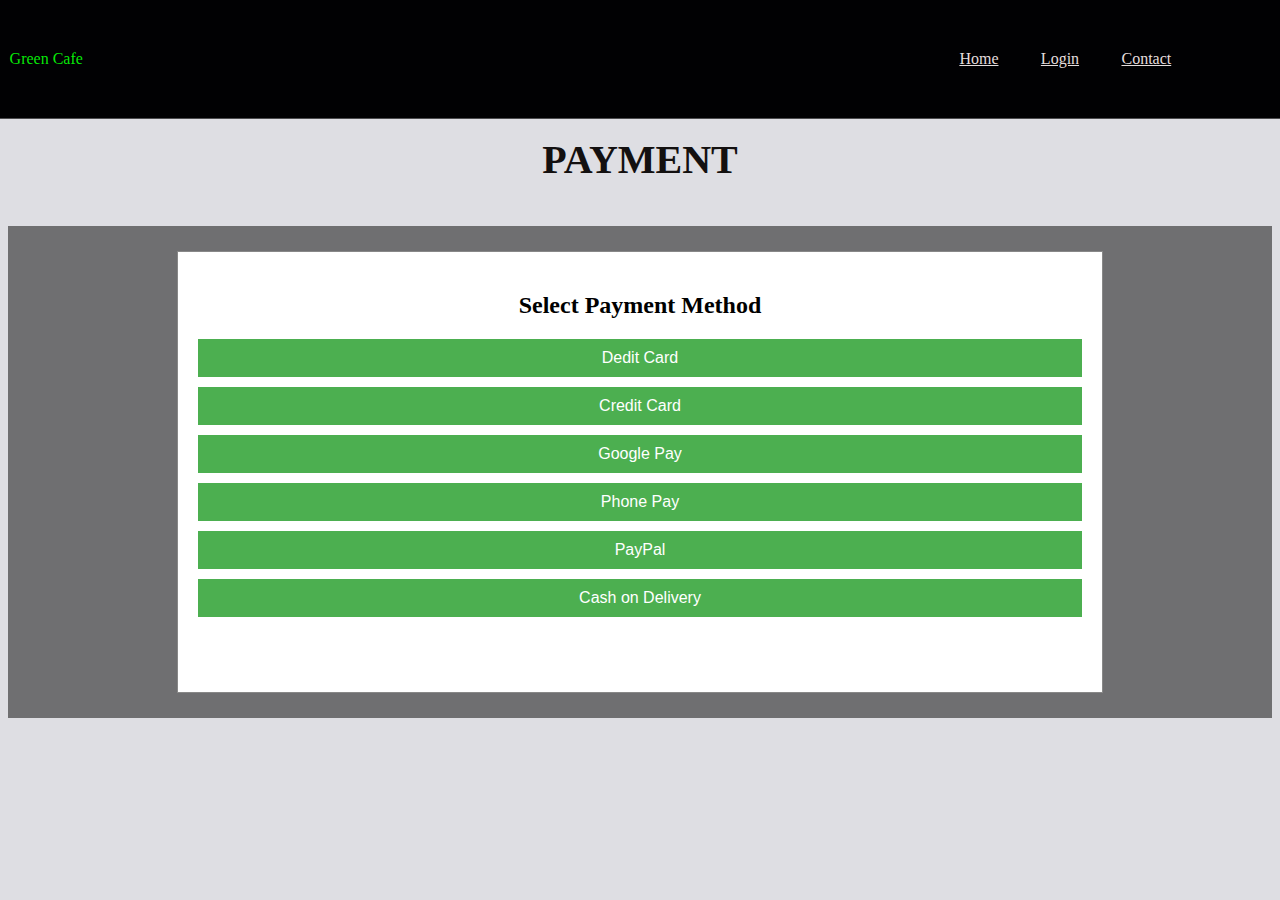
<file: payment.html>
<!DOCTYPE html>
<html lang="en">
<head>
    <meta charset="UTF-8">
    <meta name="viewport" content="width=device-width, initial-scale=1.0">
    <title>Payment</title>
    <link rel="stylesheet" href="CSS/payment.css">
</head>
<body>
    <header class="header">
        <div class="cafe-name">Green Cafe</div>
        <nav class="navbar">
            <a href="index.html">Home</a>
            <!--<a href="menu.html">Menu</a>-->
            <a href="login.html">Login</a>
            <a href="contact.html">Contact</a>
        </nav>
    </header>

    <section class="payment">
        <h1 class="heading">Payment</h1>
        <div id="payment-modal" class="payment-modal">
            <div class="payment-modal-content">
                <!--<span class="payment-modal-close">&times;</span>-->
                <h2>Select Payment Method</h2>
                <button class="payment-button" data-method="dedit-card">Dedit Card</button>
                <button class="payment-button" data-method="credit-card">Credit Card</button>
                <button class="payment-button" data-method="google-py">Google Pay</button>
                <button class="payment-button" data-method="phone-pay">Phone Pay</button>
                <button class="payment-button" data-method="paypal">PayPal</button>
                <button class="payment-button" data-method="cash-on-delivery">Cash on Delivery</button>
            </div>
        </div>
    </section>
    
</body>
</html>









<!-- <section class="details">
    <div class="user-form">
        
     <form id="details-form" class="details-form">
        <label class="display-block"for="name">Name:</label>
        <input type="text" id="name" class="display-block"name="name" required>

        <label class="display-block"for="email">Email:</label>
        <input type="email" id="email" class="display-block"name="email" required>

        <label class="display-block" for="address">Address:</label>
        <input type="text" id="address" class="display-block" name="address" required>

        <label class="display-block" for="phone">Phone:</label>
        <input type="text" id="phone" class="display-block" name="phone" required>

        <button type="button" class="button" onclick="proceedToPayment()">Proceed to Payment</button>
     </form>
    </div>
</section> -->
</file>
<file: CSS/payment.css>
@import url('https://fonts.googleapis.com/css2?family=Roboto:ital,wght@0,100;0,300;0,400;0,500;0,700;0,900;1,100;1,300;1,400;1,500;1,700;1,900&display=swap')


*{
    font-family: "Roboto", sans-serif;
    margin:0; padding:0;
    box-sizing: border-box;
    outline: none; border: none;
    text-decoration: none;
    text-transform: capitalize;
    transition: .2 linear;
}

html{
    font-size: 62.5;
    overflow-x: hidden;
    scroll-padding-top: 9rem;
    scroll-behavior: smooth;
}

html ::-webkit-scrollbar{
    width: 10px;
}

html ::-webkit-scrollbar-track{
   background: transparent;
}

html ::-webkit-scrollbar-thumb{
    background: #464343;
    border-radius: 1.5rem;
}

body{
    background: #dedee3;
    overflow: hidden;
}

selection{
    padding: 2rem 7%;
}

.heading{
    text-align: center;
    color: #131010;
    text-transform: uppercase;
    padding: 1rem;
    font-size: 2.5rem;
    margin-top: 7rem;
}

.heading span{
    color: #d3ad7f;
    text-transform: uppercase;
}

.button{
    margin-top: 1rem;
    display: inline-block;
    padding: 1rem 1.9rem;
    font-size: 1rem;
    color: #fff;
    background: #d3ad7f;
    cursor: pointer;
}

.button:hover{
    letter-spacing: .2rem;
}

.header{
    background: #010103;
    display: flex;
    align-items: center;
    justify-content: space-between;
    padding: 1.2rem 7%;
    border-bottom:.1rem solid rgba(255,255,255,.3);
    position: fixed;
    top: 0; left: 0; right: 0;
    z-index: 1000;
    height: 5rem;
} 

.header .cafe-name{
    display: flex;
    color: rgba(7, 240, 7, 0.97); 
    justify-content: center;
    margin-left: -5rem;
}

.header .navbar a{
    margin: 0 1.2rem;
    font-size: 1.0rem;
    color: #e4dddd;
    
}

.header .navbar a:hover{
    color: #d3ad7f;
    border-bottom: .1rem solid #d3ad7f;
}

#menu-btn{
    display: none;
}

.payment-modal {
    width: 100%;
    height: 100%;
    overflow: auto;
    background-color: rgba(0, 0, 0, 0.5);
}

.payment-modal-content {
    background-color: #fff;
    margin: 25px auto;
    padding: 20px;
    border: 1px solid #888;
    width: 70%;
    height: 400px;
    max-width: 80%;
    text-align: center;
}

.payment-button {
    display: block;
    width: 100%;
    margin: 10px 0;
    padding: 10px;
    background-color: #4CAF50;
    color: white;
    border: none;
    cursor: pointer;
    font-size: 16px;
}

.payment-button:hover {
    background-color: #45a049;
}
</file>
